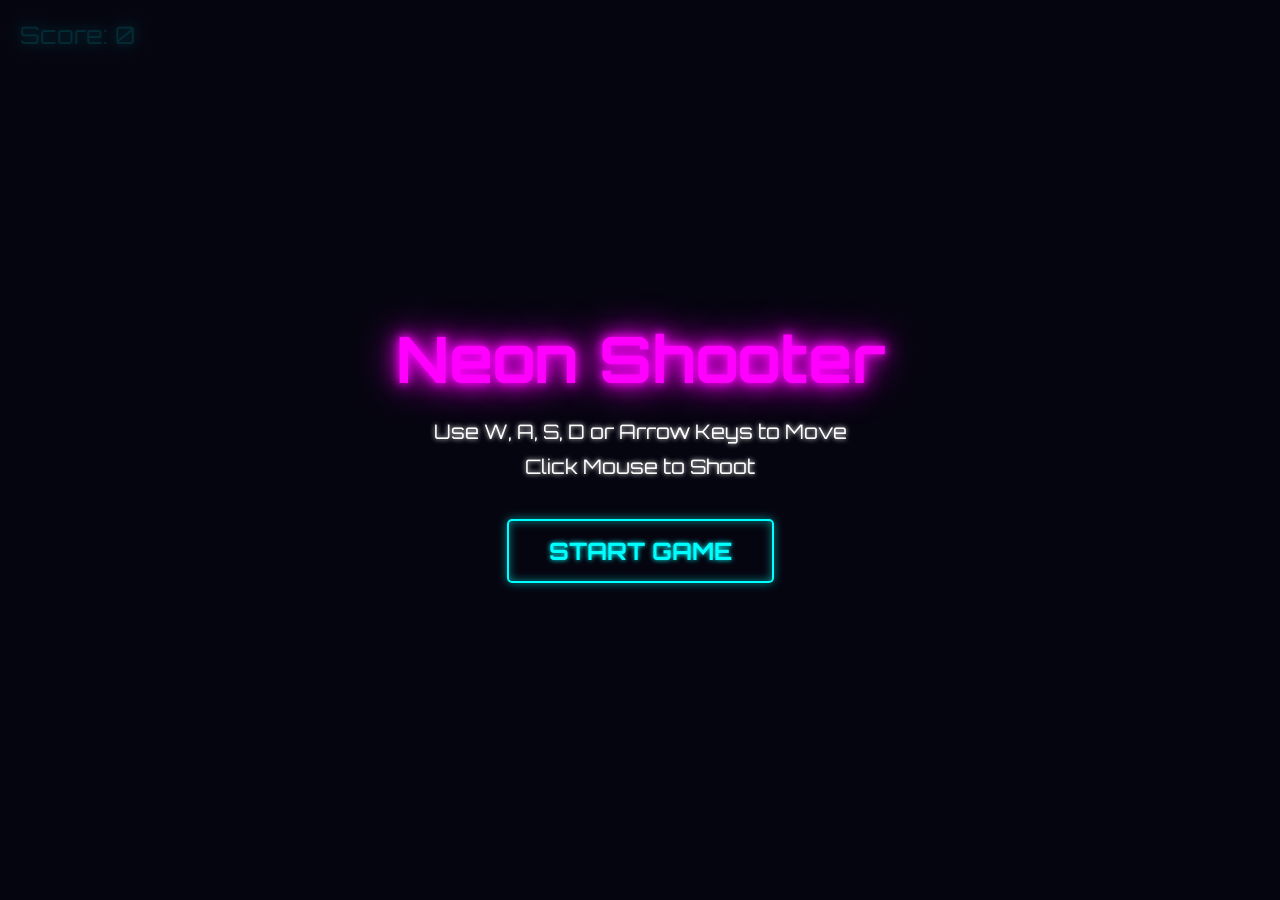
<file: NeonSpaceShooter2D/index.html>
<!DOCTYPE html>
<html lang="en">
<head>
    <meta charset="UTF-8">
    <meta name="viewport" content="width=device-width, initial-scale=1.0">
    <title>Neon Space Shooter</title>
    <link rel="stylesheet" href="style.css">
    <link href="https://fonts.googleapis.com/css2?family=Orbitron:wght@400;700&display=swap" rel="stylesheet">
</head>
<body>
    <div id="game-container">
        <canvas id="gameCanvas"></canvas>
        <div id="ui-layer">
            <div id="score-display">Score: <span id="scoreValue">0</span></div>
            
            <div id="start-screen" class="screen active">
                <h1>Neon Shooter</h1>
                <p>Use W, A, S, D or Arrow Keys to Move</p>
                <p>Click Mouse to Shoot</p>
                <button id="start-btn">START GAME</button>
            </div>
            
            <div id="game-over-screen" class="screen">
                <h1>GAME OVER</h1>
                <p>Final Score: <span id="finalScore">0</span></p>
                <button id="restart-btn">PLAY AGAIN</button>
            </div>
        </div>
    </div>
    <script src="game.js"></script>
</body>
</html>
</file>
<file: NeonSpaceShooter2D/style.css>
* {
    margin: 0;
    padding: 0;
    box-sizing: border-box;
}

body {
    background-color: #050510;
    color: #fff;
    font-family: 'Orbitron', sans-serif;
    overflow: hidden;
    user-select: none;
}

#game-container {
    position: relative;
    width: 100vw;
    height: 100vh;
    display: flex;
    justify-content: center;
    align-items: center;
}

canvas {
    display: block;
    width: 100%;
    height: 100%;
    /* Optional grid background effect */
    background: 
        linear-gradient(rgba(18, 16, 16, 0) 50%, rgba(0, 0, 0, 0.25) 50%), 
        linear-gradient(90deg, rgba(255, 0, 0, 0.06), rgba(0, 255, 0, 0.02), rgba(0, 0, 255, 0.06));
    background-size: 100% 2px, 3px 100%;
}

#ui-layer {
    position: absolute;
    top: 0;
    left: 0;
    width: 100%;
    height: 100%;
    pointer-events: none; /* Let clicks pass through to canvas */
}

#score-display {
    position: absolute;
    top: 20px;
    left: 20px;
    font-size: 24px;
    color: #0ff;
    text-shadow: 0 0 10px #0ff, 0 0 20px #0ff;
    z-index: 10;
}

.screen {
    position: absolute;
    top: 0;
    left: 0;
    width: 100%;
    height: 100%;
    display: flex;
    flex-direction: column;
    justify-content: center;
    align-items: center;
    background-color: rgba(5, 5, 16, 0.85);
    opacity: 0;
    visibility: hidden;
    transition: opacity 0.3s ease;
    pointer-events: auto; /* Re-enable pointer events for buttons */
    z-index: 20;
}

.screen.active {
    opacity: 1;
    visibility: visible;
}

h1 {
    font-size: 64px;
    color: #f0f;
    text-shadow: 0 0 10px #f0f, 0 0 20px #f0f, 0 0 40px #f0f;
    margin-bottom: 20px;
    text-align: center;
}

p {
    font-size: 20px;
    color: #fff;
    margin-bottom: 10px;
    text-shadow: 0 0 5px #fff;
}

button {
    margin-top: 30px;
    padding: 15px 40px;
    font-family: 'Orbitron', sans-serif;
    font-size: 24px;
    font-weight: bold;
    color: #0ff;
    background: transparent;
    border: 2px solid #0ff;
    border-radius: 5px;
    cursor: pointer;
    box-shadow: 0 0 10px rgba(0, 255, 255, 0.5), inset 0 0 10px rgba(0, 255, 255, 0.5);
    text-shadow: 0 0 5px #0ff;
    transition: all 0.2s ease;
}

button:hover {
    background: rgba(0, 255, 255, 0.2);
    box-shadow: 0 0 20px rgba(0, 255, 255, 0.8), inset 0 0 20px rgba(0, 255, 255, 0.8);
    transform: scale(1.05);
}

button:active {
    transform: scale(0.95);
}
</file>
